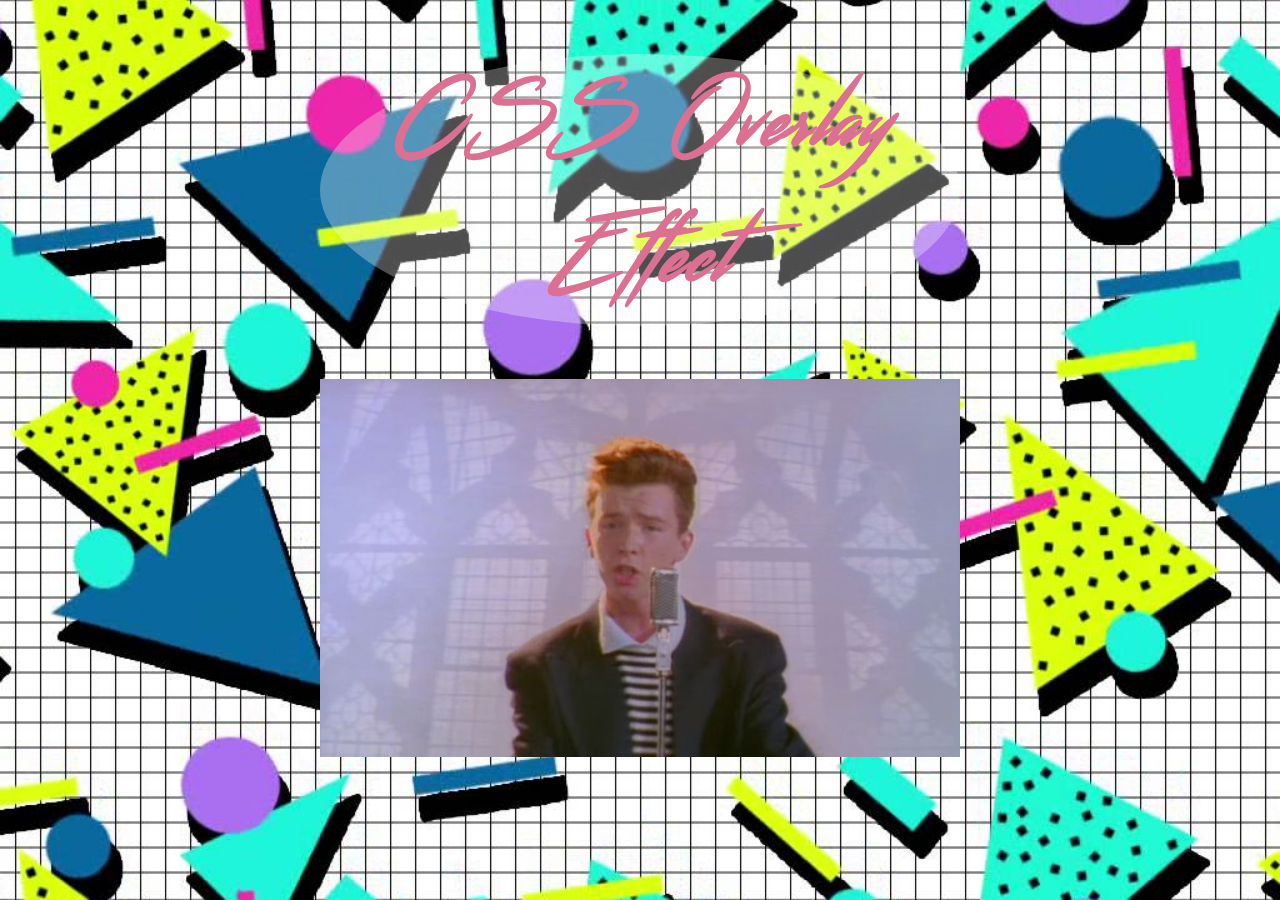
<file: f0xtek/index.html>
<!DOCTYPE html>
<html lang="en">
<head>
  <meta charset="UTF-8">
  <meta name="viewport" content="width=device-width, initial-scale=1.0">
  <title>CSS Overlay Challenge</title>
  <link rel="stylesheet" href="styles.css">
</head>
<body>
  <div class="heading">
    <h1>CSS Overlay Effect</h1>
  </div>
  <div class="container">
    <img class="image" src="image.jpg" alt="image">
    <div class="overlay">
      <div class="lyrics">
        <div class="text">
          We're no strangers to love,<br>
          you know the rules and so do I.<br>
          A full commitment's what I'm thinking of.<br>
          you wouldn't get this from any other guy.<br>
          I just wanna tell you how I'm feeling,<br>
          gotta make you understand.<br>
        </div>
        <div class="text">
          Never gonna give you up.<br>
          Never gonna let you down.<br>
          Never gonna run around and desert you.<br>
          Never gonna make you cry.<br>
          Never gonna say goodbye.<br>
          Never gonna tell a lie and hurt you.<br>
        </div>
      </div>
    </div>
  </div>
</body>
</html>
</file>
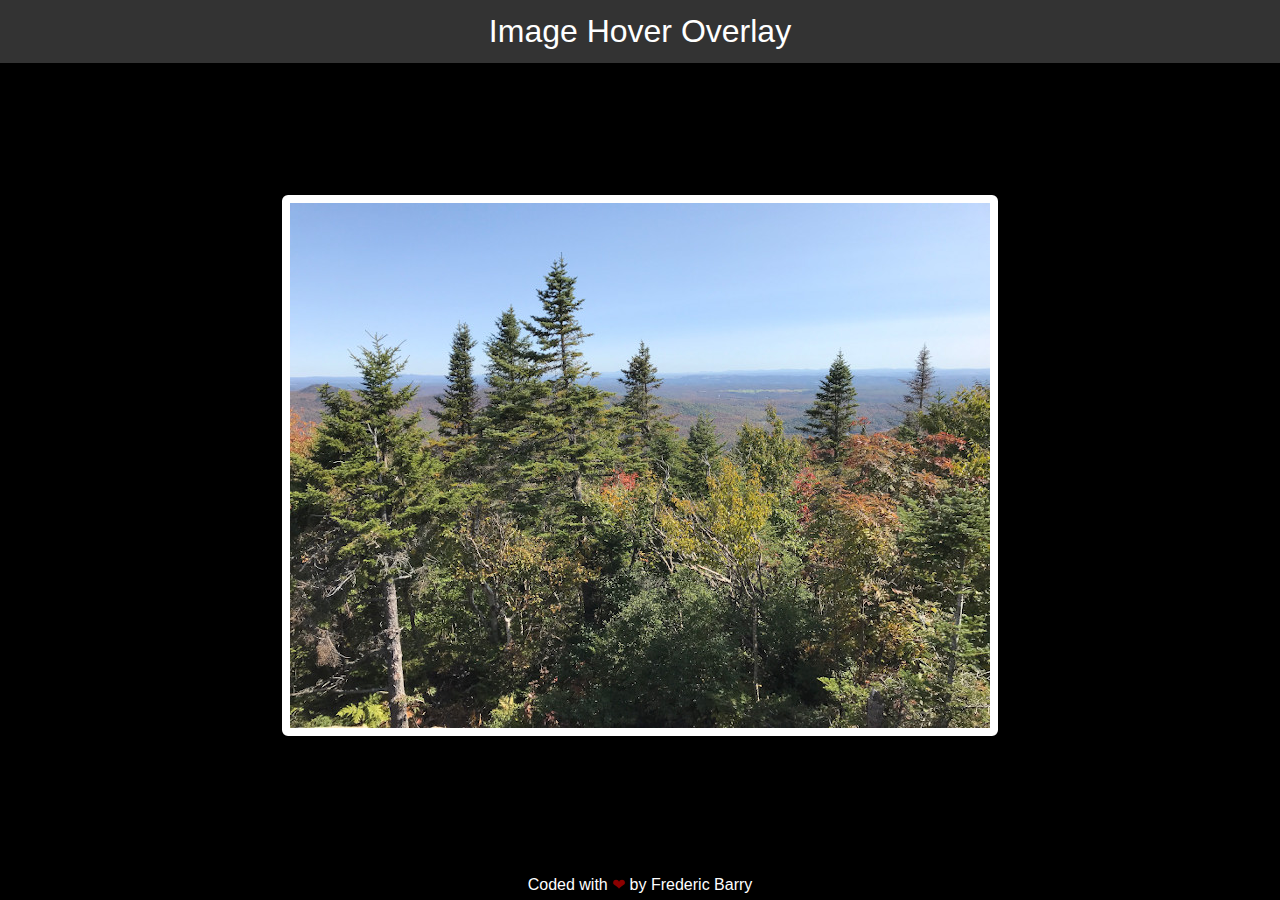
<file: fredericbarry/index.html>
<!DOCTYPE html>
<html lang="en">

<head>
    <meta charset="UTF-8">
    <meta name="viewport" content="width=device-width, initial-scale=1.0">
    <link rel="stylesheet" href="style.css">
    <title>Image Hover Overlay</title>
</head>

<body>

    <header>Image Hover Overlay</header>

    <main>
        <div class="overlayContainer">
            <img src="image.jpg" alt="Pic de la Roche Fendue, Parc national du Mont-Orford">
            <span class="overlayText">Pic de la Roche Fendue, Parc national du Mont-Orford</span>
        </div>
    </main>

    <footer>
        Coded with <span class="heart">❤</span> by
        <a class="github" href="https://github.com/fredericbarry">Frederic Barry</a>
    </footer>

</body>

</html>
</file>
<file: f0xtek/styles.css>
@font-face {
  font-family: 'streamster';
  src: url('./Streamster.ttf');
}

html,
body {
  margin: 0;
  padding: 0;
  text-align: center;
}

html {
  background: url(bg.jpg) no-repeat center center fixed;
  -webkit-background-size: cover;
  -moz-background-size: cover;
  -o-background-size: cover;
  background-size: cover;
  font-family: "streamster";
}

h1 {
  font-size: 5rem;
  color: palevioletred;
  letter-spacing: 5px;
}

.heading {
  border-radius: 50%;
  width: 50%;
  margin: auto;
  background-color: rgba(255,255,255,0.3);
}

.container {
  position: relative;
  width: 50%;
  margin: auto;
}

img {
  display: block;
  width: 100%;
  height: auto;
}

.overlay {
  position: absolute;
  top: 0;
  bottom: 0;
  left: 0;
  right: 0;
  height: 100%;
  width: 100%;
  opacity: 0;
  transition: .7s ease-in;
  background-color: rgba(0,0,0,0.8);
}

.container:hover .overlay {
  opacity: 1;
}

.lyrics {
  display: flex;
  font-size: 125%;
  letter-spacing: 2px;
  color: white;
  position: absolute;
  top: 50%;
  left: 50%;
  transform: translate(-50%, -50%);
  text-align: center;
  width: 100%;
}

.text {
  padding: 20px;
}
</file>
<file: fredericbarry/style.css>
* {
  margin: 0;
  padding: 0;
}

*,
*:before,
*:after {
  box-sizing: border-box;
}

body {
  background-color: #000000;
  color: #ffffff;
  display: flex;
  flex-direction: column;
  font-family: "Gill Sans", "Gill Sans MT", Calibri, "Trebuchet MS", sans-serif;
  min-height: 100vh;
}

header {
  background-color: #333333;
  flex-shrink: 0;
  font-size: 2em;
  padding: 0.4em 1em;
  text-align: center;
}

main {
  align-items: center;
  display: flex;
  flex: 1;
  justify-content: center;
  text-align: center;
}

img {
  display: block;
  height: auto;
  max-width: 100%;
}

footer {
  flex-shrink: 0;
  padding: 0.4em 1em;
  text-align: center;
}

.heart {
  color: #8b0000;
}

.github {
  color: #ffffff;
  text-decoration: none;
}

.overlayContainer {
  border: 0.5em solid #ffffff;
  border-radius: 6px;
  margin: 1em;
  position: relative;
}

.overlayText {
  background-color: rgba(0, 0, 0, 0.5);
  bottom: 0;
  height: 0;
  left: 0;
  overflow: hidden;
  position: absolute;
  right: 0;
  font-size: 1.5em;
  transition: 0.5s ease;

  align-items: center;
  display: flex;
  justify-content: center;
}

.overlayContainer:active .overlayText,
.overlayContainer:focus .overlayText,
.overlayContainer:hover .overlayText {
  height: 100%;
}
</file>
